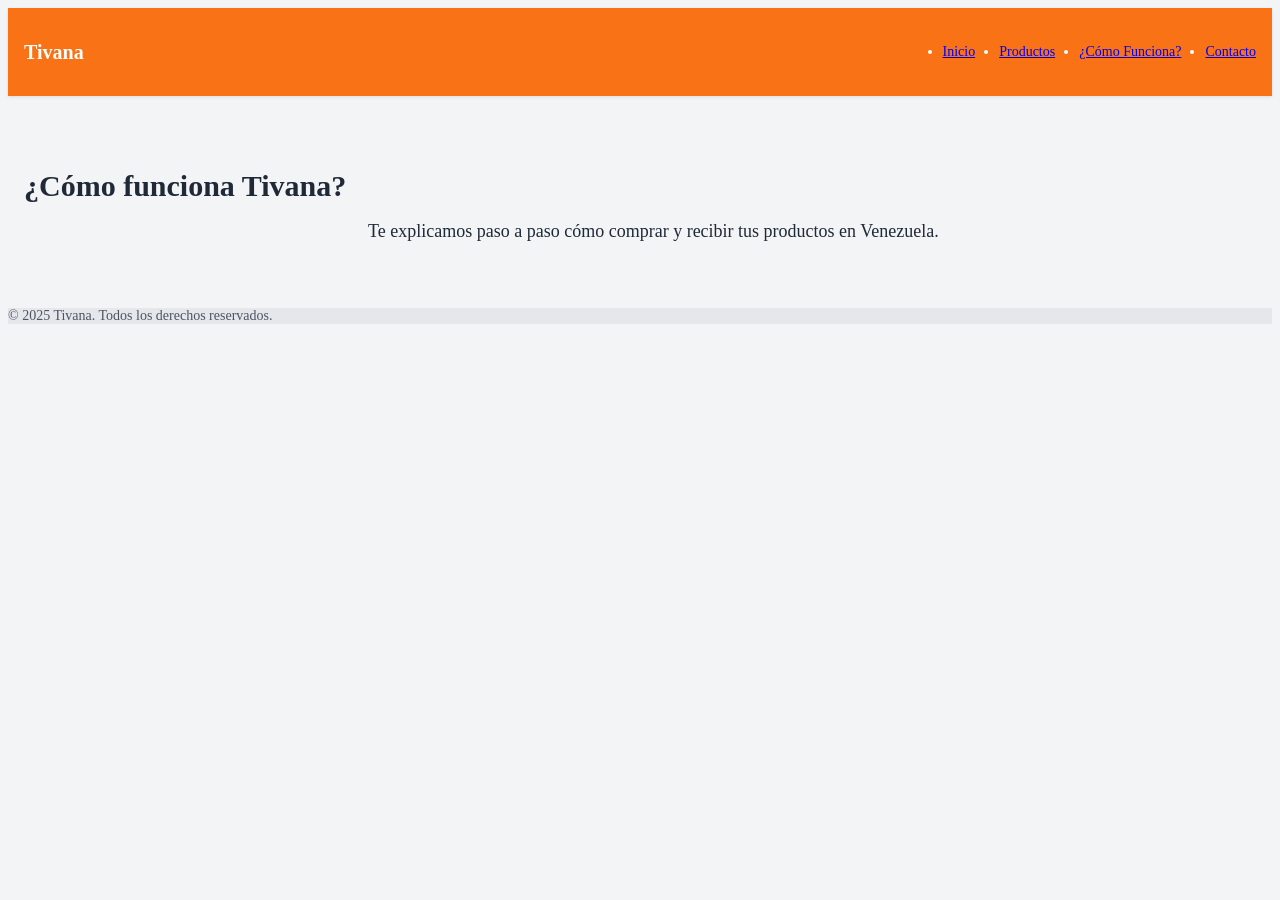
<file: como-funciona.html>
<!DOCTYPE html>
<html lang="es">
<head>
  <meta charset="UTF-8">
  <title>¿Cómo Funciona? - Tivana</title>
  <link rel="stylesheet" href="output.css">
</head>
<body class="bg-gray-100 font-sans text-gray-800">

  <header class="bg-orange-500 text-white p-4 shadow">
    <nav class="container mx-auto flex justify-between items-center">
      <h1 class="text-xl font-bold">Tivana</h1>
      <ul class="flex gap-6 text-sm">
        <li><a href="index.html" class="hover:underline">Inicio</a></li>
        <li><a href="productos.html" class="hover:underline">Productos</a></li>
        <li><a href="como-funciona.html" class="hover:underline">¿Cómo Funciona?</a></li>
        <li><a href="contacto.html" class="hover:underline">Contacto</a></li>
      </ul>
    </nav>
  </header>

  <main class="container mx-auto py-12 px-4 text-center">
    <h2 class="text-3xl font-bold mb-4">¿Cómo funciona Tivana?</h2>
    <p class="text-lg max-w-xl mx-auto">Te explicamos paso a paso cómo comprar y recibir tus productos en Venezuela.</p>
  </main>

  <footer class="bg-gray-200 text-center text-sm text-gray-600 py-4">
    © 2025 Tivana. Todos los derechos reservados.
  </footer>

</body>
</html>
</file>
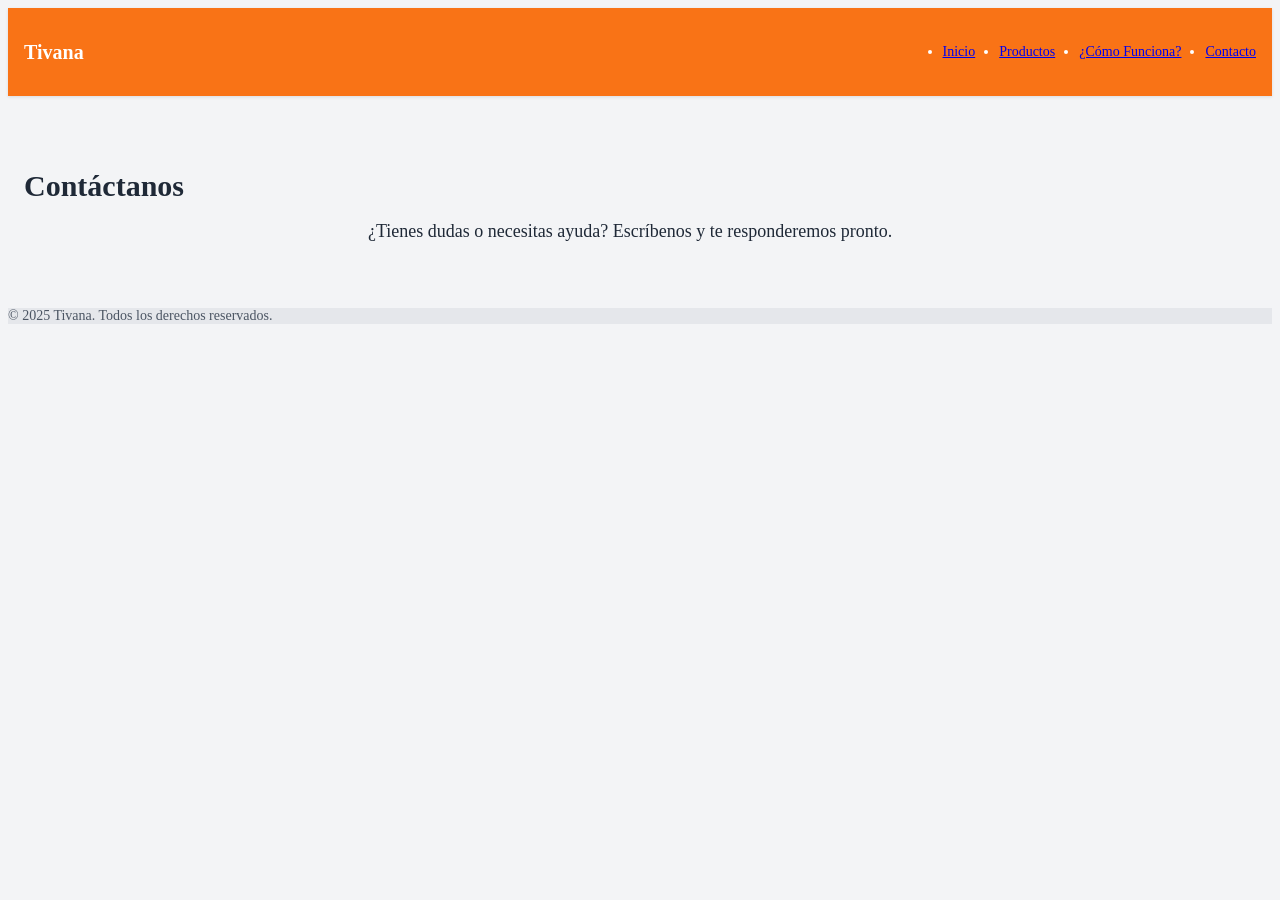
<file: contacto.html>
<!DOCTYPE html>
<html lang="es">
<head>
  <meta charset="UTF-8">
  <title>Contacto - Tivana</title>
  <link rel="stylesheet" href="output.css">
</head>
<body class="bg-gray-100 font-sans text-gray-800">

  <header class="bg-orange-500 text-white p-4 shadow">
    <nav class="container mx-auto flex justify-between items-center">
      <h1 class="text-xl font-bold">Tivana</h1>
      <ul class="flex gap-6 text-sm">
        <li><a href="index.html" class="hover:underline">Inicio</a></li>
        <li><a href="productos.html" class="hover:underline">Productos</a></li>
        <li><a href="como-funciona.html" class="hover:underline">¿Cómo Funciona?</a></li>
        <li><a href="contacto.html" class="hover:underline">Contacto</a></li>
      </ul>
    </nav>
  </header>

  <main class="container mx-auto py-12 px-4 text-center">
    <h2 class="text-3xl font-bold mb-4">Contáctanos</h2>
    <p class="text-lg max-w-xl mx-auto">¿Tienes dudas o necesitas ayuda? Escríbenos y te responderemos pronto.</p>
  </main>

  <footer class="bg-gray-200 text-center text-sm text-gray-600 py-4">
    © 2025 Tivana. Todos los derechos reservados.
  </footer>

</body>
</html>
</file>
<file: output.css>
/* Simulación de Tailwind generado (ejemplo mínimo) */
body { font-family: 'sans-serif'; background-color: #f3f4f6; color: #1f2937; }
.bg-orange-500 { background-color: #f97316; }
.text-white { color: #ffffff; }
.text-xl { font-size: 1.25rem; }
.font-bold { font-weight: 700; }
.p-4 { padding: 1rem; }
.shadow { box-shadow: 0 1px 3px rgba(0,0,0,0.1); }
.container { width: 100%; max-width: 1280px; margin: 0 auto; }
.mx-auto { margin-left: auto; margin-right: auto; }
.flex { display: flex; }
.justify-between { justify-content: space-between; }
.items-center { align-items: center; }
.gap-6 { gap: 1.5rem; }
.text-sm { font-size: 0.875rem; }
.text-3xl { font-size: 1.875rem; }
.mb-4 { margin-bottom: 1rem; }
.py-12 { padding-top: 3rem; padding-bottom: 3rem; }
.px-4 { padding-left: 1rem; padding-right: 1rem; }
.text-lg { font-size: 1.125rem; }
.max-w-xl { max-width: 36rem; }
.bg-gray-100 { background-color: #f3f4f6; }
.bg-gray-200 { background-color: #e5e7eb; }
.text-gray-800 { color: #1f2937; }
.text-gray-600 { color: #4b5563; }
</file>
